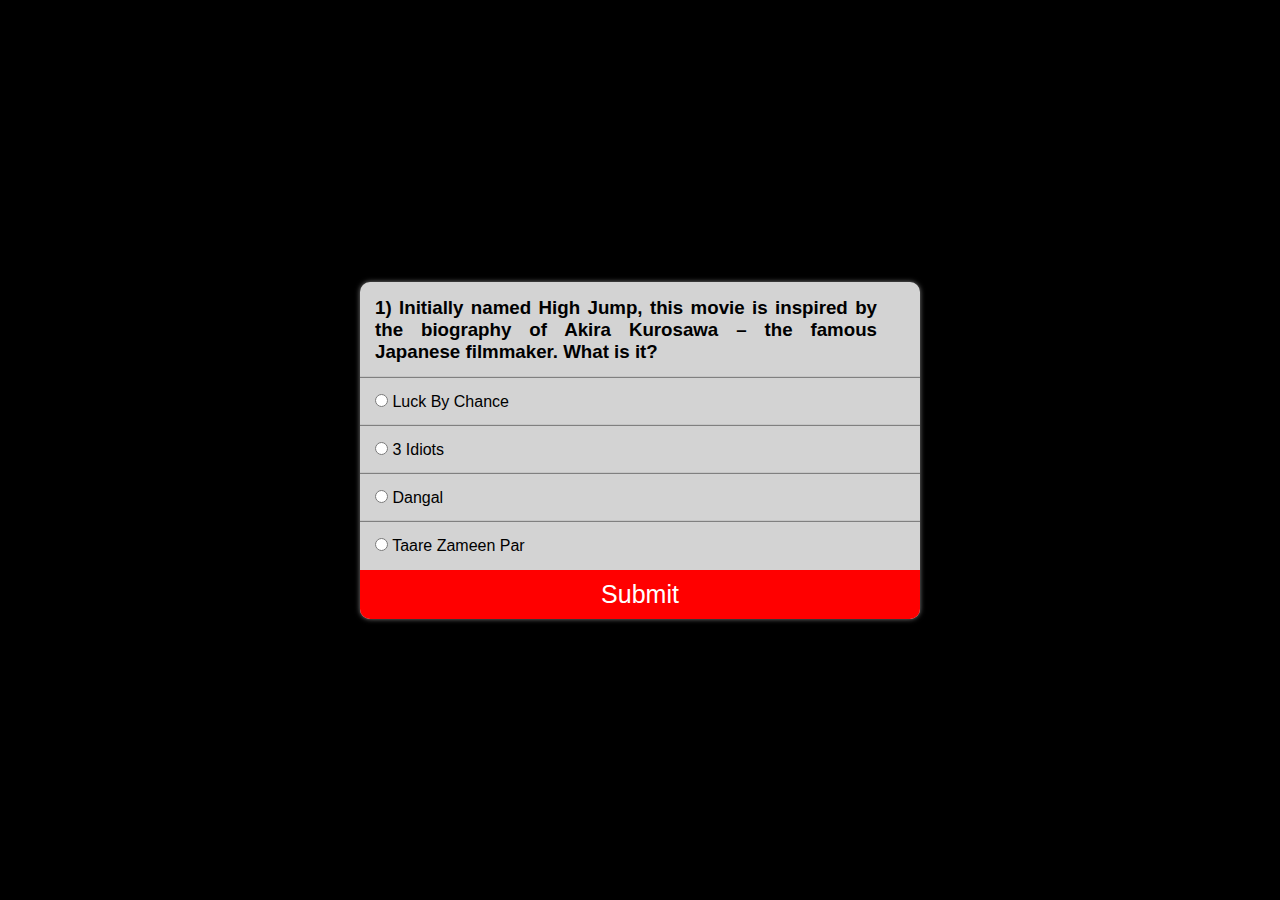
<file: Mini Project/quiz.html>
<!DOCTYPE html>
<html lang="en">

<head>
    <meta charset="UTF-8">
    <meta http-equiv="X-UA-Compatible" content="IE=edge">
    <meta name="viewport" content="width=device-width, initial-scale=1.0">
    <title>Document</title>
    <link rel="stylesheet" href="quiz.css">
</head>

<body>
    <section class="main">

        <div class="container">
            <div class="col">
                <h3 id="questionBox">
                    1) Lorem ipsum dolor sit amet, consectetur adipisicing elit Debitis?
                </h3>
            </div>
            <div class="col box">
                <input name="option" type="radio" id="first" value="a" required>
                <label for="first">Testing 1</label>
            </div>
            <div class="col box">
                <input name="option" type="radio" id="second" value="b" required>
                <label for="second">Testing 2</label>
            </div>
            <div class="col box">
                <input name="option" type="radio" id="third" value="c" required>
                <label for="third">Testing 3</label>
            </div>
            <div class="col box">
                <input name="option" type="radio" id="fourth" value="d" required>
                <label for="fourth">Testing 4</label>
            </div>
            <button id="submit">Submit</button>
        </div>

    </section>
    <script src="quiz.js"></script>
</body>

</html>
</file>
<file: Mini Project/quiz.css>
* {
    padding: 0;
    margin: 0;
    box-sizing: border-box;
    font-family: 'Poppins', sans-serif;
}

@import url('https://fonts.googleapis.com/css2?family=Poppins:wght@100&display=swap');
.main {
    width: 100%;
    height: 100vh;
    display: flex;
    justify-content: center;
    align-items: center;
    background-color: black;;
}

.container {
    width: 35rem;
    box-shadow: 0px 0px 5px grey;
    display: flex;
    background-color: lightgray;
    border-radius: 10px;
    overflow: hidden;
    flex-direction: column;
}

.col {
    text-align: justify;
    padding: 15px;
    width: 95%;
}

#submit {
    width: 100%;
    background-color: red;
    transition: 0.5s;
    color: white;
    outline: none;
    border: none;
    font-size: 25px;
    display: block;
    padding: 10px;
    cursor: pointer;
}

#submit:hover {
    background-color: rgb(34, 6, 53);
}

.box {
    box-shadow: 0px -1px 1px grey;
    width: 100%;
}
</file>
